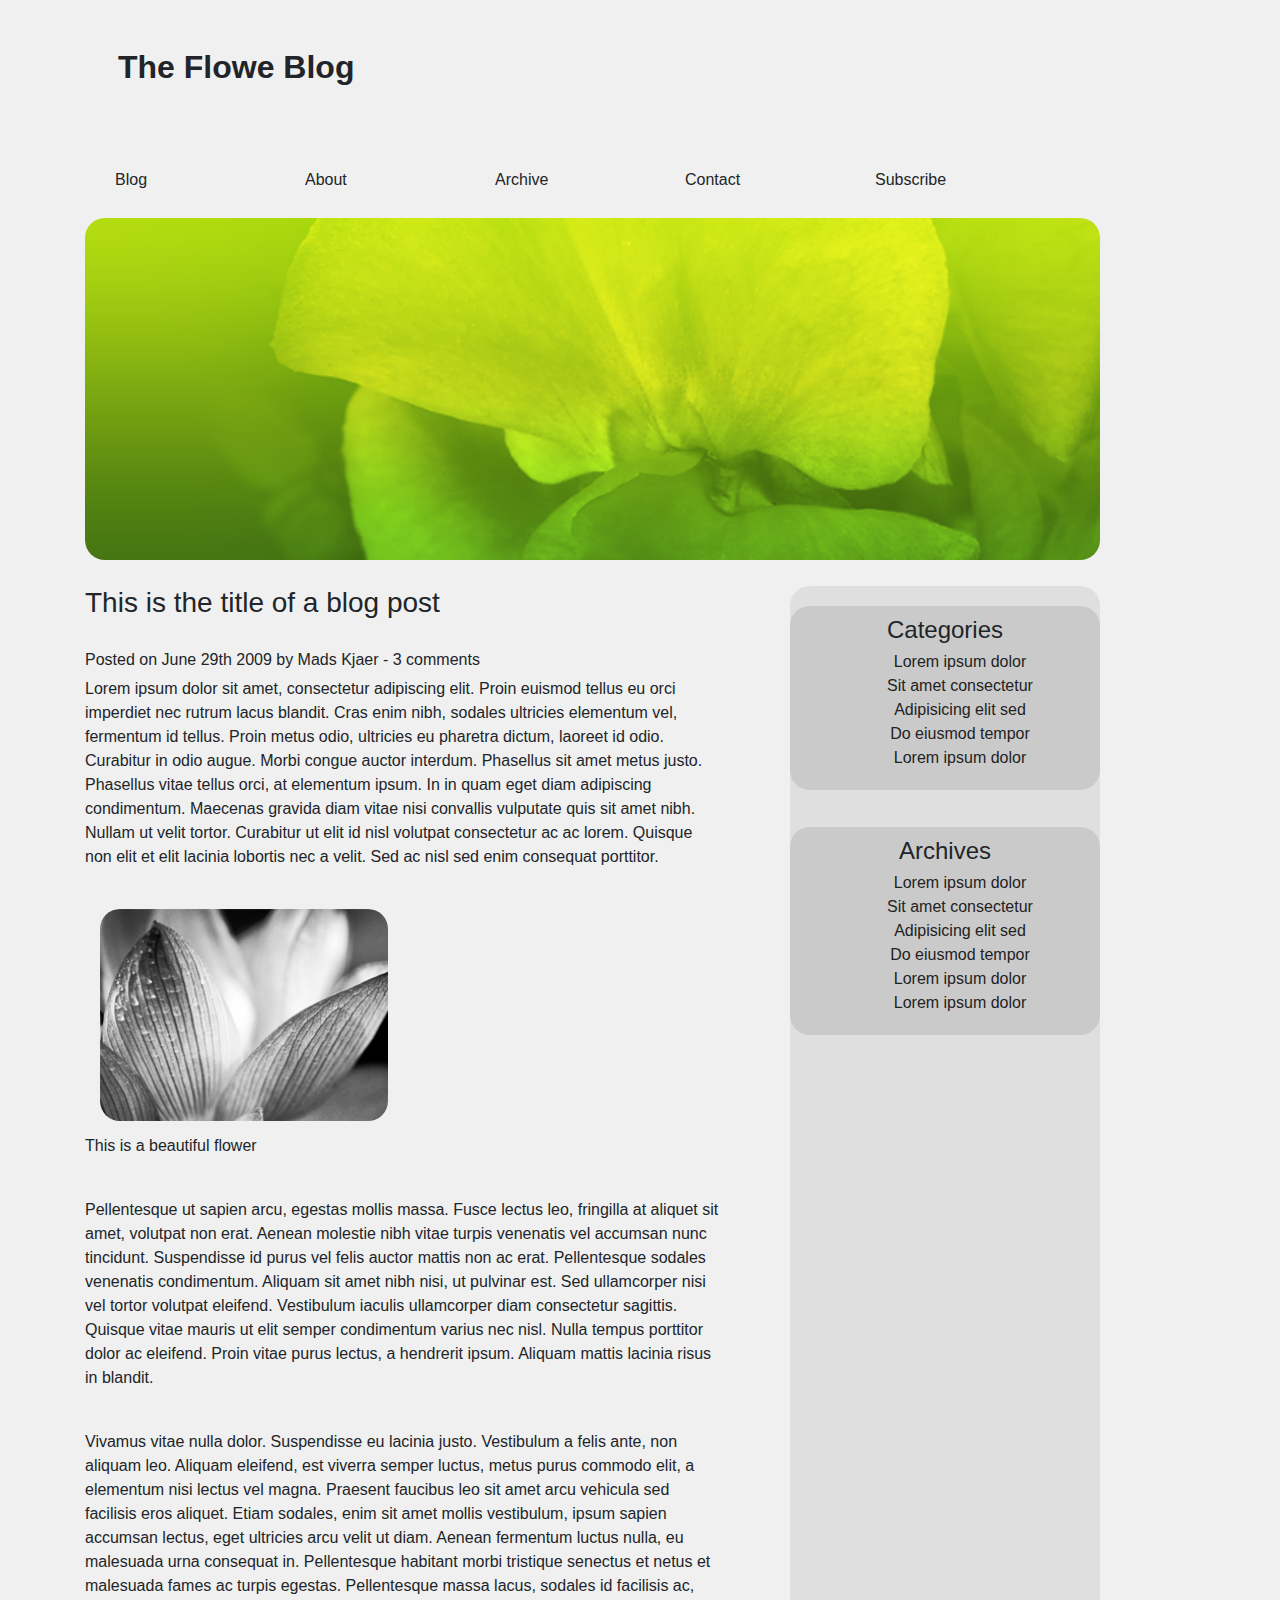
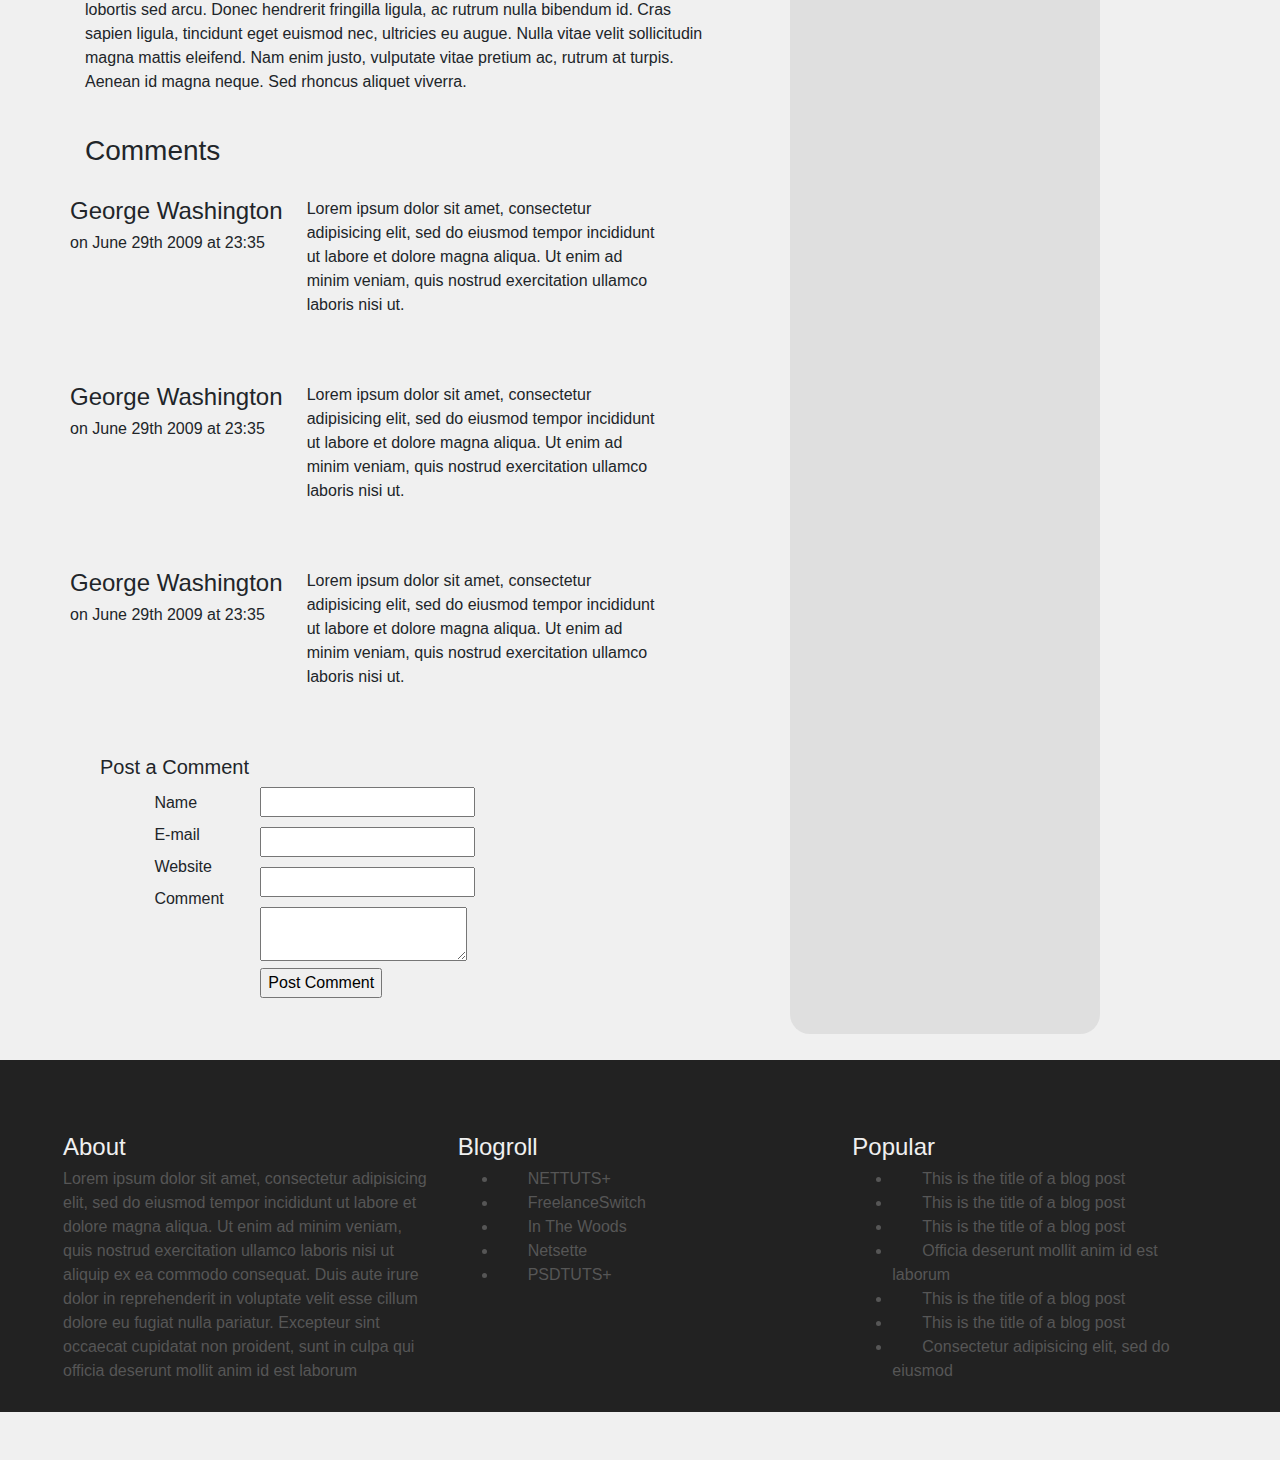
<file: Bootstrap1/index.html>
<!DOCTYPE html>
<html lang="en">
<head>
    <meta charset="UTF-8">
    <meta name="viewport" content="width=device-width, initial-scale=1.0">
    <title>Document</title>
    <link rel="stylesheet" href="./bootstrap-4.0.0-dist/css/bootstrap.css">
    <link rel="stylesheet" href="style.css">
</head>
<body>
    <div class="container" >
        <div class="row">
            <div class="col-12 p-sm-3 p-lg-5">
                <h2>The Flowe Blog</h2>
            </div>
        </div>
<!---------------------------------------------------------- Nav Bar---------------------------------------------------------- -->
        <div class="row">
            <div class="col-md-2 col-12 col-sm-12 ">
                <a>Blog</a>
            </div>
            <div class="col-md-2 col-12 col-sm-12 ">
                <a>About</a>
            </div>
            <div class="col-md-2 col-12 col-sm-12 ">
                <a>Archive</a>
            </div>
            <div class="col-md-2 col-12 col-sm-12 ">
                <a>Contact</a>
            </div>
            <div class="col-md-2 col-12 col-sm-12 ">
                <a>Subscribe</a>
            </div>
        </div>
        <div class="row">
            <div class="col-sm-11">
                <img src="./Images/intro_flower.png" alt="" class="img-fluid">
            </div>
        </div>
<!-- ------------------------------------------------------------------Content------------------------------------------------- -->
        <div class="row">
            <div class="col-7">
                <h3>This is the title of a blog post</h3>
                <h6>Posted on June 29th 2009 by Mads Kjaer - 3 comments</h6>
                <p>Lorem ipsum dolor sit amet, consectetur adipiscing elit. 
                    Proin euismod tellus eu orci imperdiet nec rutrum lacus blandit. 
                    Cras enim nibh, sodales ultricies elementum vel, fermentum id tellus. 
                    Proin metus odio, ultricies eu pharetra dictum, laoreet id odio. Curabitur 
                    in odio augue. Morbi congue auctor interdum. Phasellus sit amet metus justo. 
                    Phasellus vitae tellus orci, at elementum ipsum. In in quam eget diam adipiscing 
                    condimentum. Maecenas gravida diam vitae nisi convallis vulputate quis sit amet 
                    nibh. Nullam ut velit tortor. Curabitur ut elit id nisl volutpat consectetur ac ac lorem.
                     Quisque non elit et elit lacinia lobortis nec a velit. Sed ac nisl sed enim consequat porttitor.
                </p>
                <div class="col-md-6">
                    <img src="./Images/flower.png" alt="" class="img-fluid">
                </div>
                    <p>This is a beautiful flower</p>
                    <p>Pellentesque ut sapien arcu, egestas mollis massa. Fusce lectus leo,
                         fringilla at aliquet sit amet, volutpat non erat. Aenean molestie nibh
                          vitae turpis venenatis vel accumsan nunc tincidunt. Suspendisse id purus
                           vel felis auctor mattis non ac erat. Pellentesque sodales venenatis 
                           condimentum. Aliquam sit amet nibh nisi, ut pulvinar est. Sed ullamcorper 
                           nisi vel tortor volutpat eleifend. Vestibulum iaculis ullamcorper diam 
                           consectetur sagittis. Quisque vitae mauris ut elit semper condimentum 
                           varius nec nisl. Nulla tempus porttitor dolor ac eleifend. Proin vitae 
                           purus lectus, a hendrerit ipsum. Aliquam mattis lacinia risus in blandit.
                    </p>
                    <p>Vivamus vitae nulla dolor. Suspendisse eu lacinia justo. Vestibulum a felis ante,
                         non aliquam leo. Aliquam eleifend, est viverra semper luctus, metus purus commodo 
                         elit, a elementum nisi lectus vel magna. Praesent faucibus leo sit amet arcu
                          vehicula sed facilisis eros aliquet. Etiam sodales, enim sit amet mollis vestibulum,
                           ipsum sapien accumsan lectus, eget ultricies arcu velit ut diam. Aenean fermentum
                            luctus nulla, eu malesuada urna consequat in. Pellentesque habitant morbi tristique 
                            senectus et netus et malesuada fames ac turpis egestas. Pellentesque massa lacus, 
                            sodales id facilisis ac, lobortis sed arcu. Donec hendrerit fringilla ligula, 
                            ac rutrum nulla bibendum id. Cras sapien ligula, tincidunt eget euismod nec, 
                            ultricies eu augue. Nulla vitae velit sollicitudin magna mattis eleifend. 
                            Nam enim justo, vulputate vitae pretium ac, rutrum at turpis. Aenean id magna 
                            neque. Sed rhoncus aliquet viverra.
                    </p>
                    <h3>Comments</h3>
                <div class="row">
                    <div class="col-4">
                        <div class="row">
                            <h4>George Washington</h4>
                            <p>on June 29th 2009 at 23:35</p>
                        </div>
                    </div>
                    <div class="col-md-7">
                        <p>Lorem ipsum dolor sit amet, consectetur adipisicing elit,
                             sed do eiusmod tempor incididunt ut labore et dolore magna
                            aliqua. Ut enim ad minim veniam, quis nostrud exercitation
                            ullamco laboris nisi ut.</p>
                    </div>
                    </div>
                    <div class="row">
                        <div class="col-4">
                            <div class="row">
                                <h4>George Washington</h4>
                                <p>on June 29th 2009 at 23:35</p>
                            </div>
                        </div>
                        <div class="col-md-7">
                            <p>Lorem ipsum dolor sit amet, consectetur adipisicing elit,
                                sed do eiusmod tempor incididunt ut labore et dolore magna
                                aliqua. Ut enim ad minim veniam, quis nostrud exercitation 
                                ullamco laboris nisi ut.</p>
                        </div>
                    </div>

                    <div class="row">
                        <div class="col-4">
                            <div class="row">
                                <h4>George Washington</h4>
                                <p>on June 29th 2009 at 23:35</p>
                            </div>
                        </div>
                        <div class="col-md-7">
                            <p>Lorem ipsum dolor sit amet, consectetur adipisicing elit,
                                sed do eiusmod tempor incididunt ut labore et dolore magna
                                aliqua. Ut enim ad minim veniam, quis nostrud exercitation
                                ullamco laboris nisi ut.</p>
                        </div>
                    </div>
                    <div class="col-12 d-sm-none d-md-block">
                        <h5>Post a Comment</h5>
                        <form action="">
                            <div class="row offset-md-1" >
                                <div class="col-2 p-lg-1 d-sm-none d-md-block" >
                                    <label for="">Name </label>
                                    <br>
                                    <label for="">E-mail</label>
                                    <label for="">Website</label>
                                    <label for="">Comment</label>
                                </div>
                                <div class="col-5 d-sm-none d-md-block -d-lg-block">
                                    <input type="text">
                                    <input type="text">
                                    <input type="text">
                                    <textarea></textarea>
                                    <input type="submit" value="Post Comment">
                                </div>
                            </div>
                        </form>
                    </div>
                </div>
                <br>
                <div class="col-4 d-sm-none d-md-block d-lg-block">
                    <aside>
                        <div class="col-12">
                            <h4>Categories</h4>
                            <section><a href="">Lorem ipsum dolor</a></section>
                            <section><a href="">Sit amet consectetur</a></section>
                            <section><a href="">Adipisicing elit sed</a></section>
                            <section><a href="">Do eiusmod tempor</a></section>
                            <section><a href="">Lorem ipsum dolor</a></section>
                        </div>
                        <br>
                        <div class="col-12">
                            <h4>Archives</h4>
                            <section><a href="">Lorem ipsum dolor</a></section>
                            <section><a href="">Sit amet consectetur</a></section>
                            <section><a href="">Adipisicing elit sed</a></section>
                            <section><a href="">Do eiusmod tempor</a></section>
                            <section><a href="">Lorem ipsum dolor</a></section>
                            <section><a href="">Lorem ipsum dolor</a></section>
                        </div>
                    </aside>
                </div>
            </div>
        </div>
<!-- --------------------------------------------------------------------Footer----------------------------------------------------- -->
        <footer>
            <div class="row m-5">
                <div class="col-4">
                    <h4>About</h4>
                    <div>Lorem ipsum dolor sit amet, consectetur adipisicing elit,
                        sed do eiusmod tempor incididunt ut labore et dolore magna aliqua.
                        Ut enim ad minim veniam, quis nostrud exercitation ullamco laboris
                        nisi ut aliquip ex ea commodo consequat. Duis aute irure dolor in
                        reprehenderit in voluptate velit esse cillum dolore eu fugiat nulla
                        pariatur. Excepteur sint occaecat cupidatat non proident, sunt in
                        culpa qui officia deserunt mollit anim id est laborum
                    </div>
                </div>
                <div class="col-4" >
                    <h4>Blogroll</h4>
                    <div>
                        <ul>
                        <li><a href="">NETTUTS+</a></li>
                        <li><a href="">FreelanceSwitch</a></li>
                        <li><a href="">In The Woods</a></li>
                        <li><a href="">Netsette</a></li>
                        <li><a href="">PSDTUTS+</a></li>
                    </ul>
                </div>
            </div>
            <div class="col-4" >
                <h4>Popular</h4>
                <ul>
                    <li><a href="">This is the title of a blog post</a></li>
                    <li><a href="">This is the title of a blog post</a></li>
                    <li><a href="">This is the title of a blog post</a></li>
                    <li><a href="">Officia deserunt mollit anim id est laborum</a></li>
                    <li><a href="">This is the title of a blog post</a></li>
                    <li><a href="">This is the title of a blog post</a></li>
                    <li><a href="">Consectetur adipisicing elit, sed do eiusmod</a></li>
                </ul>
            </div>
        </div>
</footer>
</div> 
</body>
</html>
</file>
<file: Bootstrap1/style.css>
body{
    background-color: #F0F0F0;
}
img{
    width: 100%;
    border-radius: 20px;
}
div{
    margin-bottom: 13px;
}
h4{
    margin-bottom: 5px;
}
aside{
    background-color: rgba(217, 217, 217, 0.77);
    height: 100%;
    margin-left: 40px;
    text-align: center;
    padding-top: 20px;
    border-radius: 20px;

}
h3{
    margin-bottom: 30px;
}
h2{
    font-weight: bold;
}
p{
    margin-bottom: 40px;
}
input{
    margin-bottom: 10px;
}
footer{
    background-color: #222;
    color: #565656;
    padding-top: 25px;
}
a{
    margin-left: 30px;
    text-decoration: none;
}
aside div{
    background-color: rgb(203, 202, 202);
    border-radius: 20px;
    padding-bottom: 20px;
    padding-top: 10px;
}

footer h4{
    color: #F0F0F0;
}
footer a {
    color: #565656;
}
a{
    text-decoration: none;
    color: #222;
}
</file>
